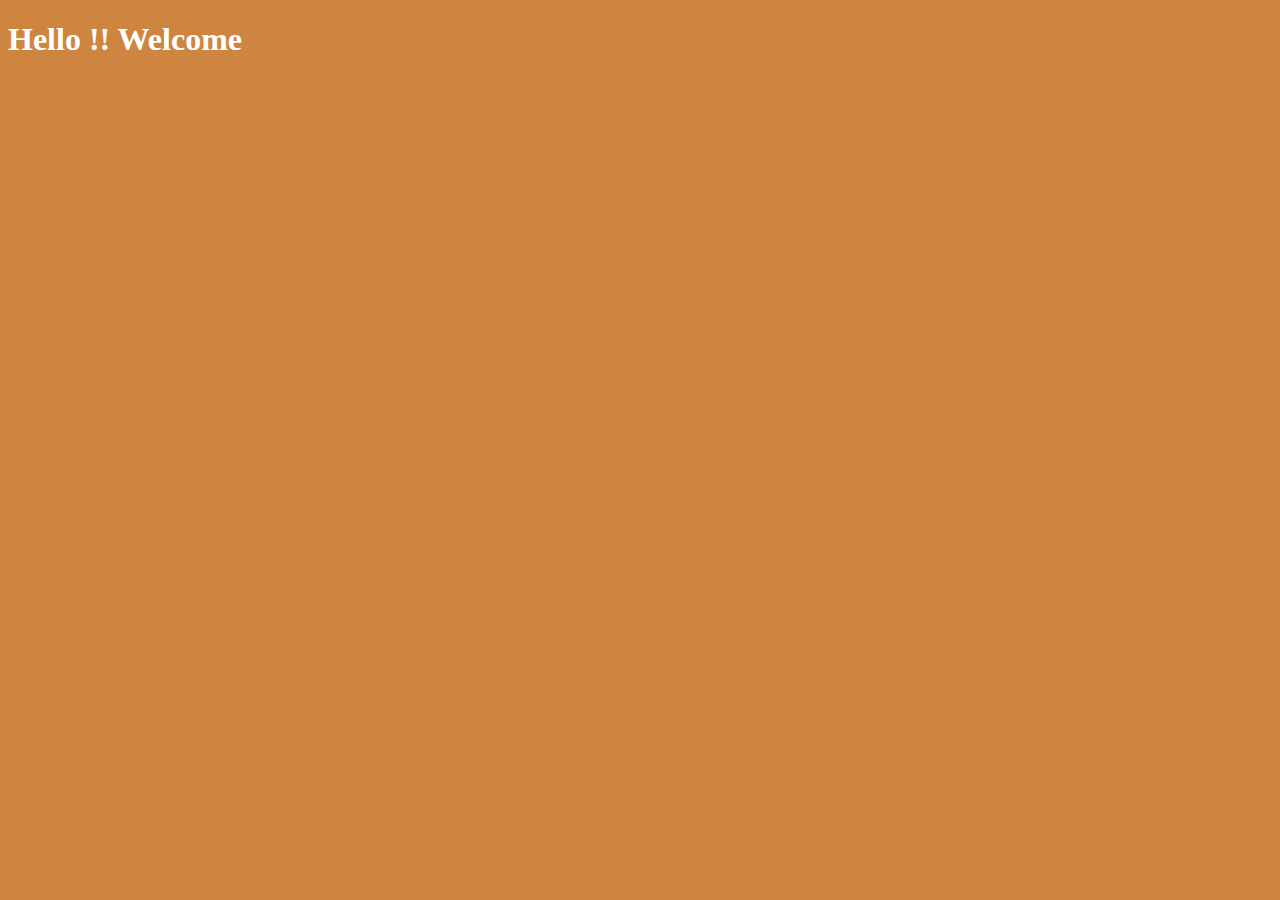
<file: JS 노마드/2-2 DOM/index.html>
<!DOCTYPE html>
<html>
  <head>
    <meta charset="utf-8">
    <link rel="stylesheet" href="index.css" />
  </head>
  <body>
    <h1 id="title">This works!</h1>
    <script src="index.js"></script>
  </body>
</html>
</file>
<file: JS 노마드/2-2 DOM/index.css>
body {
    background-color: peru;
  }
  
  h1 {
    color : white;
  }
</file>
